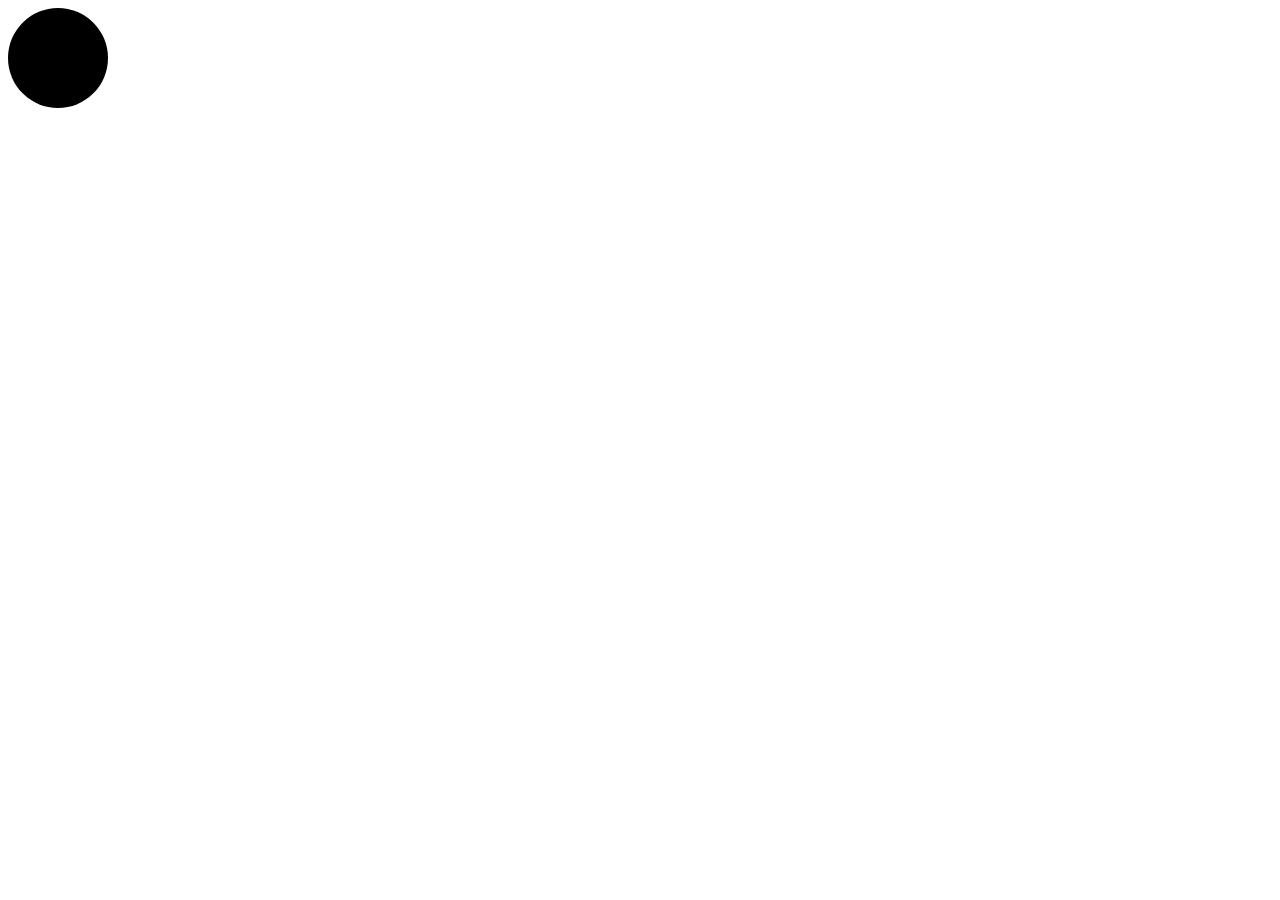
<file: basics/events/index.html>
<!DOCTYPE html>
<html lang="en">
<head>
    <meta charset="UTF-8">
    <meta name="viewport" content="width=device-width, initial-scale=1.0">
    <title>Document</title>
    <link rel="stylesheet" href="style.css">
</head>
<body>
    <div id="circle"></div>
    
</body>
<script src="index.js"></script>
</html>
</file>
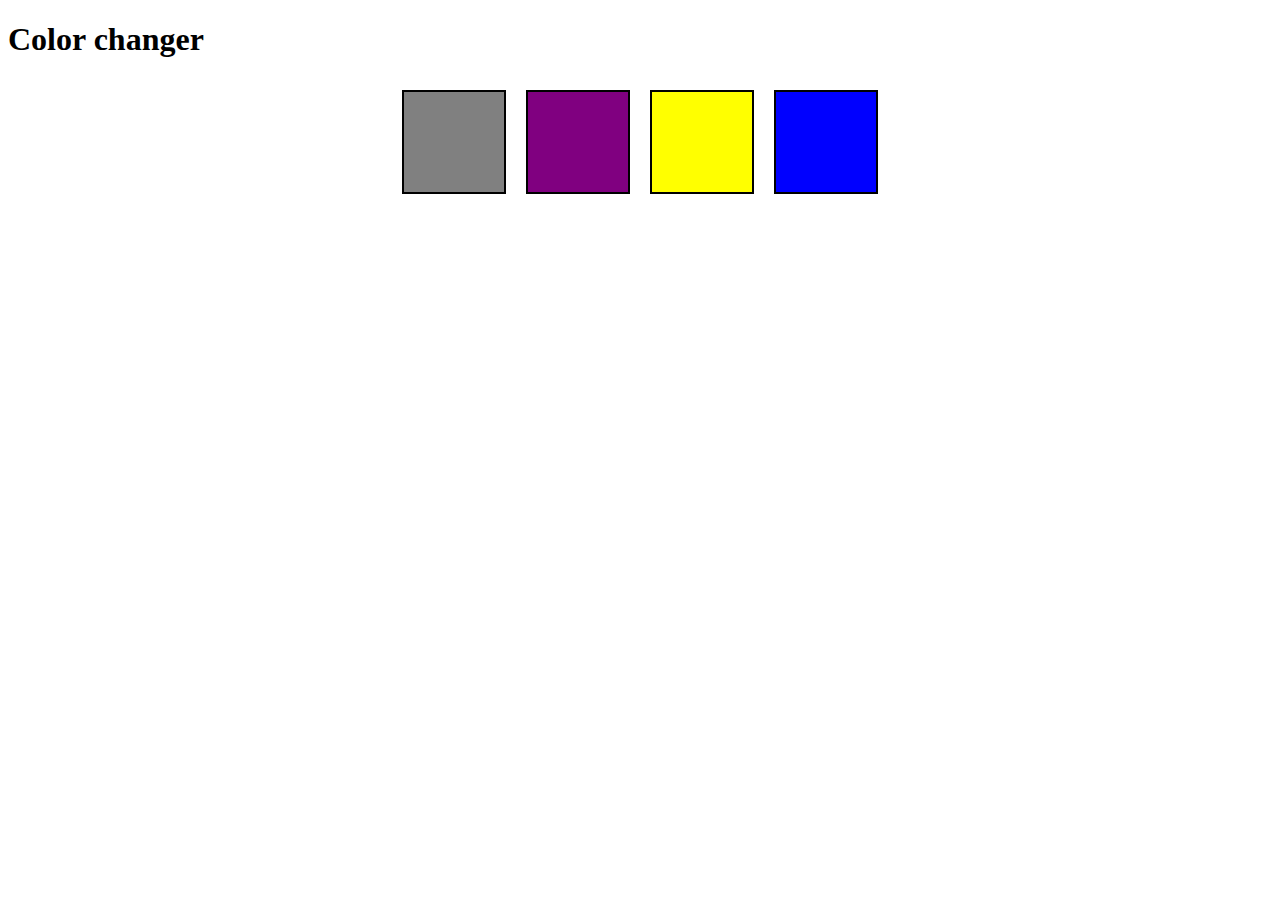
<file: basics/p1/index.html>
<!DOCTYPE html>
<html lang="en">
<head>
    <meta charset="UTF-8">
    <meta name="viewport" content="width=device-width, initial-scale=1.0">
    <title>Document</title>
    <link rel="stylesheet" href="style.css">
</head>
<body>
    <h1>Color changer</h1>
    <div class="main">
    <div id="grey" class="button"></div>
    <div id="purple" class="button"></div>
    <div id="yellow" class="button"></div>
    <div id="blue" class="button"></div>
    </div>
    
</body>
<script src="index.js"></script>
</html>
</file>
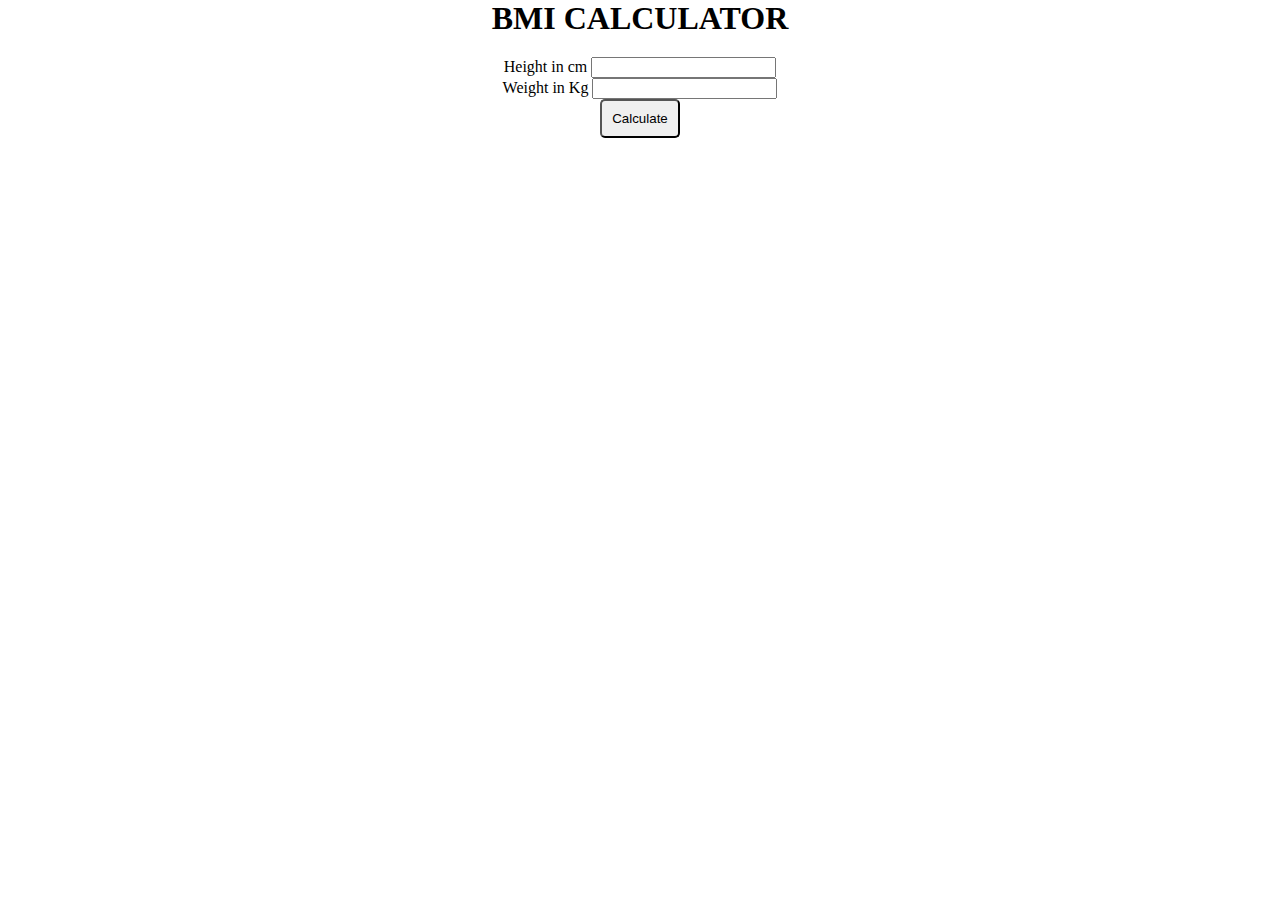
<file: basics/p2/index.html>
<!DOCTYPE html>
<html lang="en">
<head>
    <meta charset="UTF-8">
    <meta name="viewport" content="width=device-width, initial-scale=1.0">
    <title>Document</title>
    <link rel="stylesheet" href="style.css">
</head>
<body>
    <h1>BMI CALCULATOR</h1>
    <form>
        <label>Height in cm</label>
        <input type="text" id="height"><br>
        <label>Weight in Kg</label>
        <input type="text" id="weight"><br>
        <button>Calculate</button>

        <div id="result"></div>
    </form>
</body>
<script src="index.js"></script>
</html>
</file>
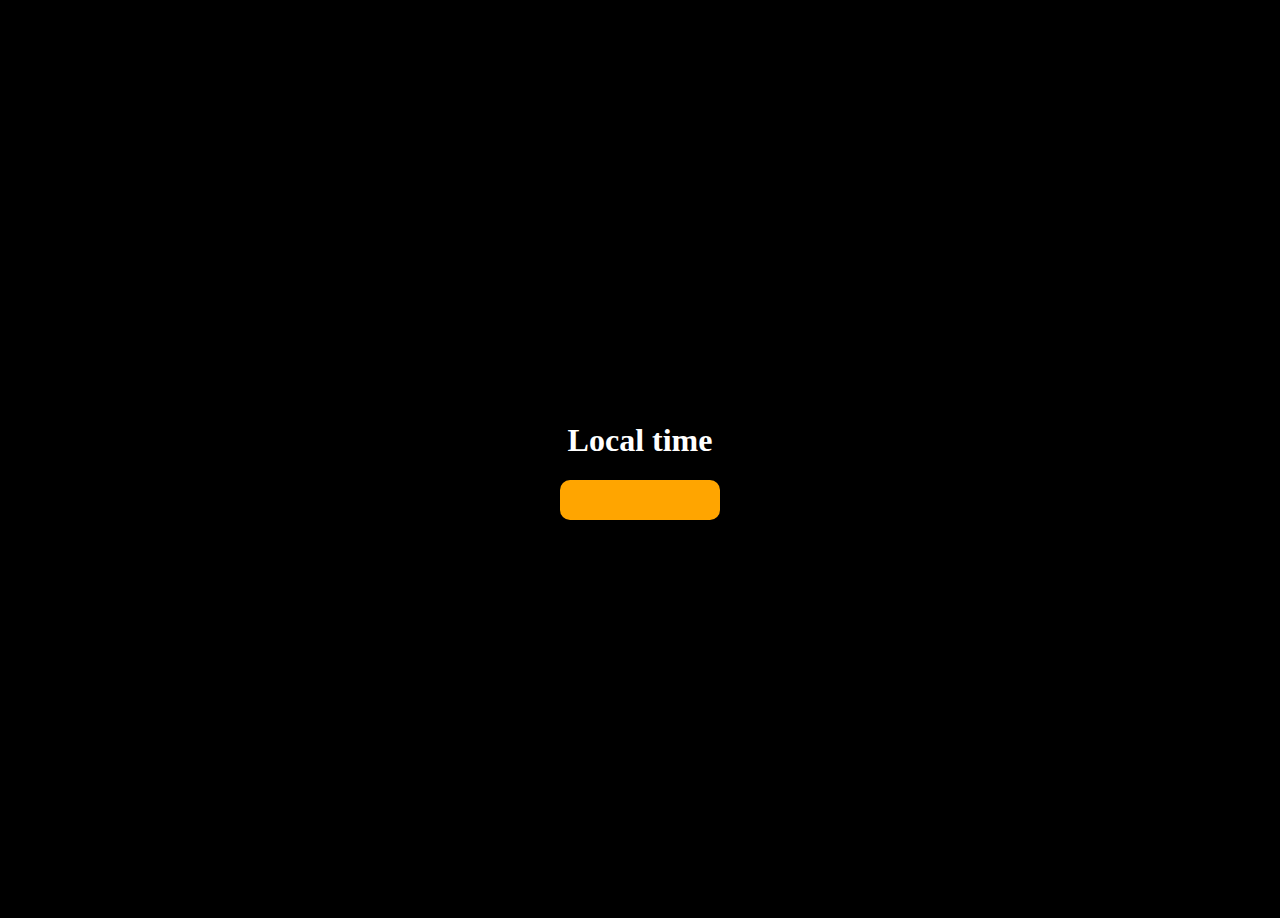
<file: basics/p3/index.html>
<!DOCTYPE html>
<html lang="en">
<head>
    <meta charset="UTF-8">
    <meta name="viewport" content="width=device-width, initial-scale=1.0">
    <title>Document</title>
    <link rel="stylesheet" href="style.css">
</head>
<body>
    <div id="main">
    <h1>Local time</h1>
    <div id="clock"> </div>
</div>
</body>
<script src="index.js"></script>
</html>
</file>
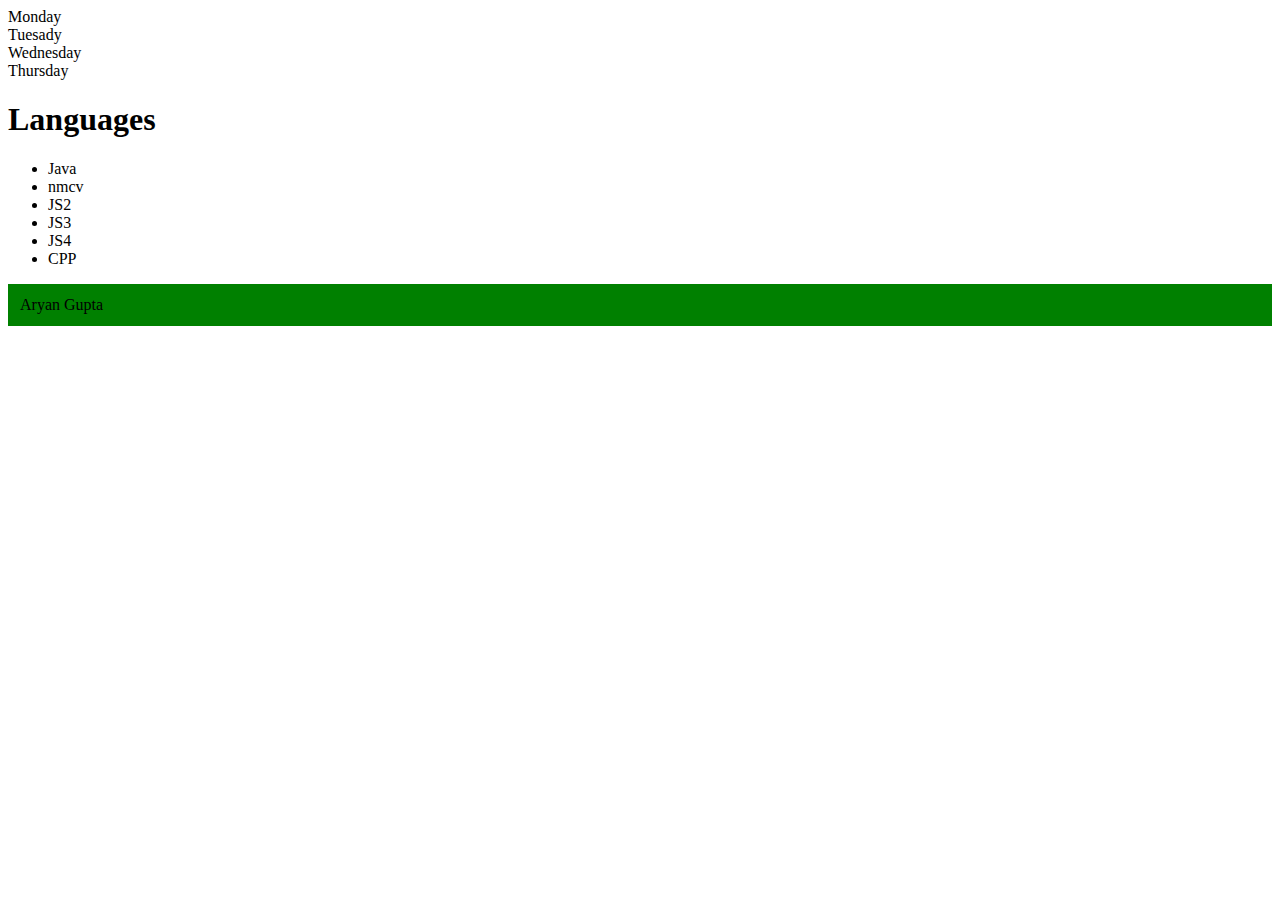
<file: basics/dom.html>
<!DOCTYPE html>
<html lang="en">
<head>
    <meta charset="UTF-8">
    <meta name="viewport" content="width=device-width, initial-scale=1.0">
    <title>Document</title>
</head>
<body>
    <div class="parent">
        <div class="day">Monday</div>
        <div class="day">Tuesady</div>
        <div class="day">Wednesday</div>
        <div class="day">Thursday</div>
    </div>

    <h1>Languages</h1>
    <ul class="lang">
        <li>Java</li>
        <li>JS1</li>
        <li>JS2</li>
        <li>JS3</li>
        <li>JS4</li>
    </ul>

</body>
<script>
    const parent=document.querySelector('.parent')
    console.log(parent)
    console.log(parent.children) // this will return a HTML collection
    // console.log(parent.children[1].innerHTML) // this is how we can access the value from HTML collection

    // for (let index = 0; index < parent.children.length; index++) {
    //     console.log(parent.children[index].innerHTML);
        
    // }

    console.log(parent.firstElementChild);
    console.log(parent.lastElementChild);

    const dayOne= document.querySelector('.day')
    console.log(dayOne);
    console.log(dayOne.parentElement); // from child element we can go to parent element.
    console.log(dayOne.nextElementSibling); // this will give the next sibling element


    console.log("NODES: ", parent.childNodes)


//----------------------------------------------------------------------------------------------------------------------------
    // creating a new element in DOM
    const div=document.createElement('div') // to create a new element
    console.log(div);
    div.className='main' //  to add a classname to it
    div.id='myId'// to add id to it
    div.setAttribute("title", "custom title") // adding a custom attribute in a key-value pair
    div.style.background='green'
    div.style.padding='12px'

    // div.innerText="Aryan Gupta" // to set the text of div

    const addText=document.createTextNode("Aryan Gupta")
    div.appendChild(addText) // these above two lines are another way to add a text to element; and this the optimal way.

    document.body.appendChild(div) // at last we are adding our element in body.
//----------------------------------------------------------------------------------------------------------------------------
    function addLanguages(langName){
        const ele= document.createElement('li')
        ele.innerHTML=langName;
        document.querySelector('.lang').appendChild(ele)
    }
    addLanguages('CPP');

    function OptimalWayToAddLanguage(langname){
        const ele=document.createElement('li');
        ele.appendChild(document.createTextNode(langname));

        document.querySelector('.lang').appendChild(ele)
    }
    OptimalWayToAddLanguage('python')
//----------------------------------------------------------------------------------------------------------------------------
//NOTE: innerHTML and textcontent are kind of same thing

    //Edit the values using DOM
    const secondLang=document.querySelector('li:nth-child(2)')
    console.log(secondLang)
    // secondLang.innerHTML='nmcv' // one way to edit.

    // another optimal way
    const newele=document.createElement('li')
    newele.textContent='nmcv'
    // these above two lines are creating a new li element

    secondLang.replaceWith(newele)
    
    
    // remove the value using DOM
    const lastLang=document.querySelector('li:last-child')
    lastLang.remove()

</script>
</html>
</file>
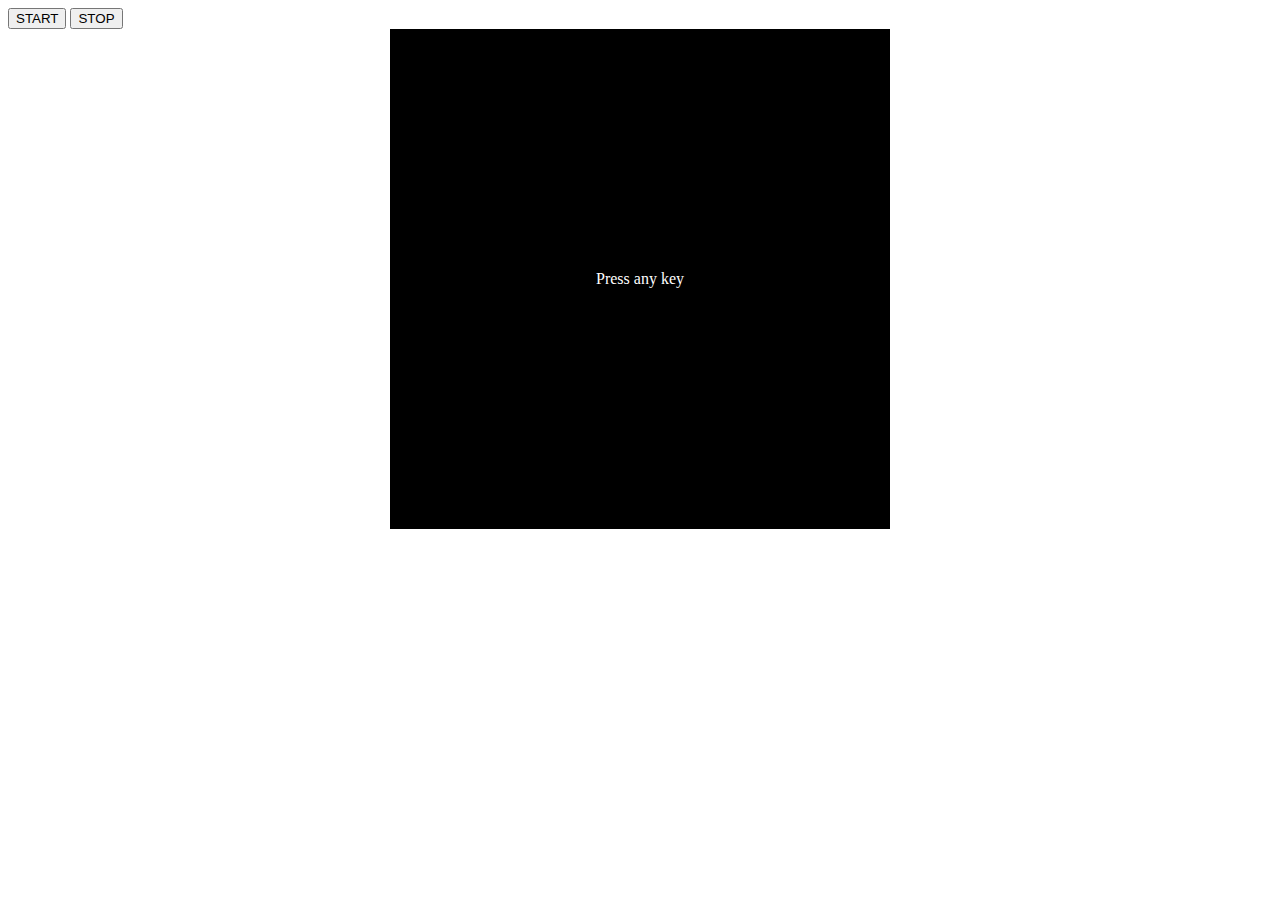
<file: basics/setInterval.html>
<!DOCTYPE html>
<html lang="en">
<head>
    <meta charset="UTF-8">
    <meta name="viewport" content="width=device-width, initial-scale=1.0">
    <title>Document</title>
</head>
<style>
#container{
    display: flex;
    justify-content: center;
    align-items: center;
}
#insert{
    height: 500px;
    width: 500px;
    background-color: black;
    display: flex;
    justify-content: center;
    align-items: center;
    color: white;
}
#text{
    color: white;
}
.class{
    color: white;
    display: flex;
    flex-direction: row;
}
table,th,td{
    border: 1px solid white;
}
</style>
<body>
    <button id="start">START</button>
    <button id="stop">STOP</button>

    
    <div id="container">
        <div id="insert">
            <div id="text">Press any key</div>
        </div>
    </div>
    

</body>
<script>
    // genrate a random color

   const randomColor= function(){
        const hex='0123456789ABCDEF'
        let color='#';

        for(let i=0;i<6;i++){
            color+=hex[Math.floor(Math.random()*16)]
        }
        return color;
    }
    
    const start=document.querySelector('#start');
    const stop=document.querySelector('#stop');
    let t1;

    const changeColor=function(){
        const v1=randomColor();
        // console.log(v1);
        document.body.style.backgroundColor=v1;
    }
    const automaticColorChange=function(){
        console.log('COLOR CHANGE STARTED')
        if(!t1){
            t1 = setInterval(changeColor,1000);
        }
    }

    const stopColorChange=function(){
        clearInterval(t1)
        console.log('COLOR CAHNGE STOPPED')
        t1=null;
    }

    start.addEventListener('click', automaticColorChange);
    stop.addEventListener('click', stopColorChange);



//-----------------------------------------------------------------------------------------------------------------------------------------------------
const insert=document.querySelector('#insert');
window.addEventListener('keydown', (e)=>{
    insert.innerHTML=`
        <div class='color'>
            <table>
                <tr>
                    <th> Key</th>
                    <th> KeyCode</th>
                    <th> Code</th>
                </tr>
                <tr>
                    <td>${e.key===" " ? 'Space' : e.key}</td>
                    <td>${e.keyCode}</td>
                    <td>${e.code}</td>
                </tr>
            </table>
        </div>    
    `
})


</script>
</html>
</file>
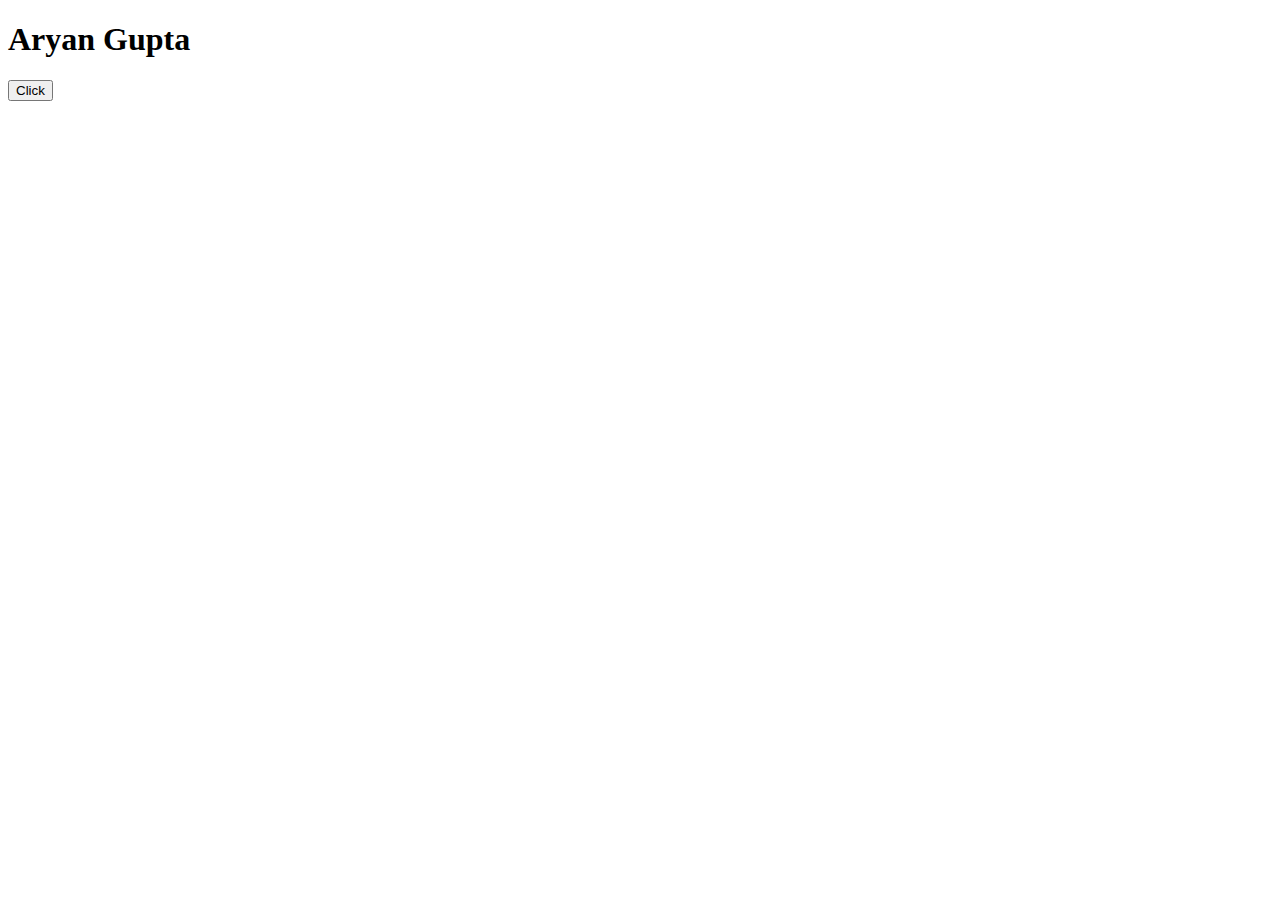
<file: basics/setTimeout.html>
<!DOCTYPE html>
<html lang="en">
<head>
    <meta charset="UTF-8">
    <meta name="viewport" content="width=device-width, initial-scale=1.0">
    <title>Document</title>
</head>
<body>
    <h1 id="head">Aryan Gupta</h1>
    <button id="btn">Click</button>
</body>
<script>
     const f1=function(){
        document.querySelector('#head').innerHTML='GURUDEV';
     }
     
     const change=setTimeout(f1,2000) // note: here we have given only the reference of the function.NOt executed the fucntion

     document.querySelector('#btn').addEventListener('click', ()=>{
        clearTimeout(change) // clear timeout will stop the setTimeout. We need to give the reference of the setTimout
        console.log('STOPPED');
     })
</script>
</html>
</file>
<file: basics/events/style.css>
#circle{
    width: 100px;
    height: 100px;
    border-radius: 50%;
    background-color: black;
}
</file>
<file: basics/p1/style.css>
.main{
    display: flex;
    flex-direction: row;
   justify-content: center;
}
.button{
    height: 100px;
    width: 100px;
    border: 2px solid black;
    margin: 10px;
}
#grey{
    background-color: grey;
}
#blue{
    background-color: blue;
}
#yellow{
    background-color: yellow;
}
#purple{
    background-color: purple;
}
</file>
<file: basics/p2/style.css>
*{
    margin: 0;
    text-align: center;
}
button{
    padding: 10px;
    border-radius: 5px;
}
form{
    margin: 20px;
}
</file>
<file: basics/p3/style.css>
body{
    background-color: black;
}
#main{
    display: flex;
    justify-content: center;
    align-items: center;
    flex-direction: column;
    color: white;
    margin-top: 10px;
    height: 100vh;
}
#clock{
    background-color: orange;
    font-size:40px ;
    padding: 20px 80px;
    border-radius: 10px;
   
}
</file>
